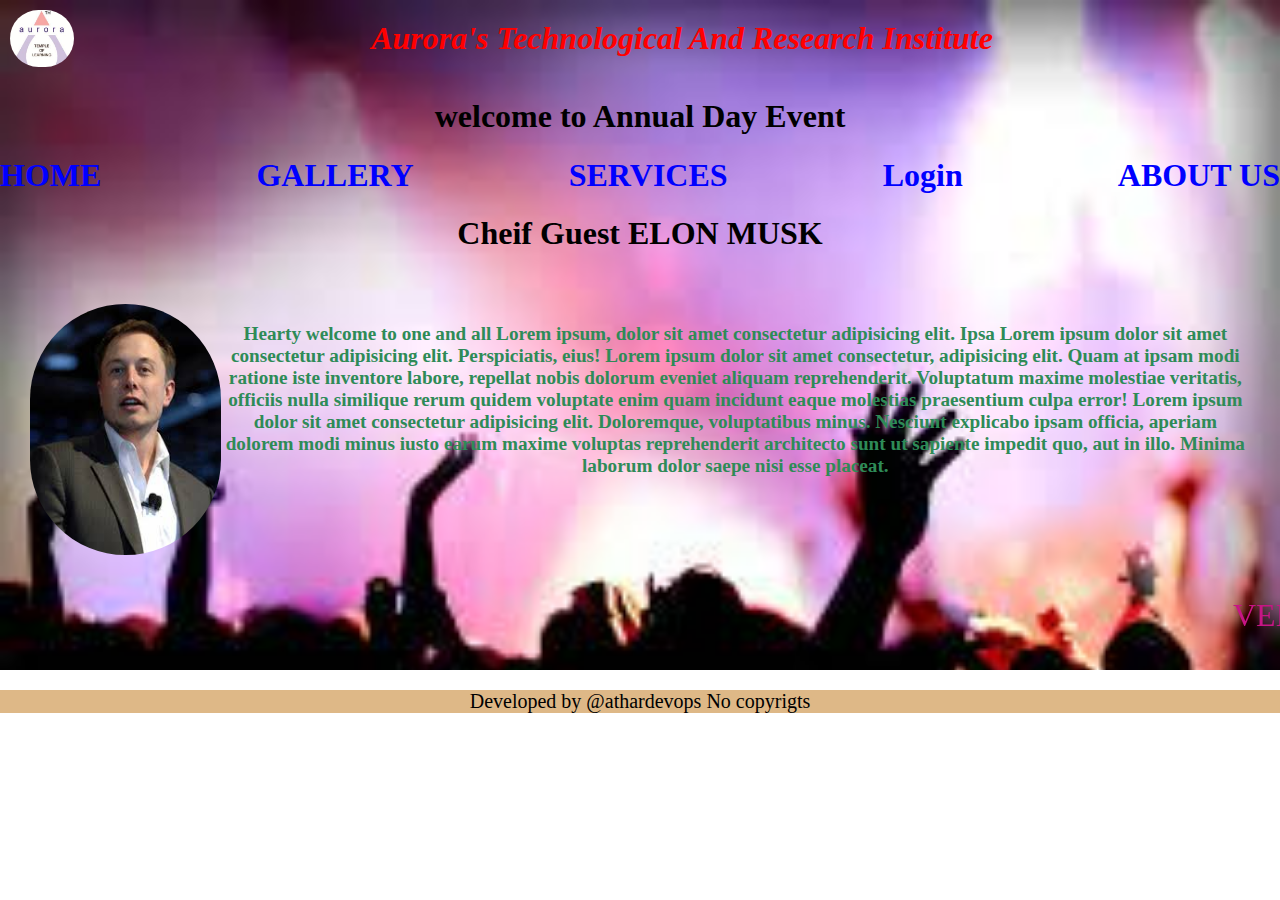
<file: index.html>
<!DOCTYPE html>
<html lang="en">

<head>
    <meta charset="UTF-8" />
    <meta http-equiv="X-UA-Compatible" content="IE=edge" />
    <meta name="viewport" content="width=device-width, initial-scale=1.0" />
    <link rel="shortcut icon" href="icon.png" type="image/x-icon">
    <link rel="stylesheet" href="index.css" />
    <link rel="stylesheet" href="responsive.css">
    <title>Invitation</title>
</head>

<body>
    <div class="home">
        <div class="namelogo">
            <img src="logo.jpg" alt="logo" />
            <h1 id="cname">Aurora's Technological And Research Institute</h1>
        </div>
            <h1 id="annual">welcome to Annual Day Event</h1>

        <div class="nav">
            <nav>
                <ul>
                    <li>
                        <a id="home" href="index.html" target="_blank">HOME</a>
                        <a id="gallery" href="gallery.html" target="_blank">GALLERY</a>
                        <a id="services" href="services.html" target="_blank">SERVICES</a>
                        <a id="login" href="login.html" target="_blank">Login</a>
                        <a id="aboutus" href="aboutus.html" target="_blank">ABOUT US</a>
                    </li>
                </ul>
            </nav>
        </div>

        <h1 id="guestname">Cheif Guest ELON MUSK</h1>
        <div class="guestwelcome">
            <div>
                <img id="guestpic" src="musk.jpg" alt="guest" />
            </div>
            <div id="welcomingpara">
                <p>
                    Hearty welcome to one and all Lorem ipsum, dolor sit amet
                    consectetur adipisicing elit. Ipsa Lorem ipsum dolor sit amet
                    consectetur adipisicing elit. Perspiciatis, eius! Lorem ipsum dolor
                    sit amet consectetur, adipisicing elit. Quam at ipsam modi ratione
                    iste inventore labore, repellat nobis dolorum eveniet aliquam
                    reprehenderit. Voluptatum maxime molestiae veritatis, officiis nulla
                    similique rerum quidem voluptate enim quam incidunt eaque molestias
                    praesentium culpa error! Lorem ipsum dolor sit amet consectetur
                    adipisicing elit. Doloremque, voluptatibus minus. Nesciunt explicabo
                    ipsam officia, aperiam dolorem modi minus iusto earum maxime
                    voluptas reprehenderit architecto sunt ut sapiente impedit quo, aut
                    in illo. Minima laborum dolor saepe nisi esse placeat.
                </p>
            </div>
        </div>

        <div class="venuetime">
            <marquee>
                <p>
                    VENUE:<b><i>Hotel Mariott&nbsp;&nbsp;&nbsp;&nbsp;&nbsp;&nbsp;</i></b>
                    DATE:<b><i>10 August 2021&nbsp;&nbsp;&nbsp;&nbsp;&nbsp;&nbsp;</i></b>
                    TIME:<b><i>7:00pm&nbsp;&nbsp;&nbsp;&nbsp;&nbsp;&nbsp;</i></b>
                    LOCATION:<b><i>Hyderabad&nbsp;&nbsp;&nbsp;&nbsp;&nbsp;&nbsp;</i></b>
                </p>
            </marquee>
        </div>
    </div>
    <footer>
        <p>Developed by @athardevops No copyrigts</p>
    </footer>
</body>

</html>
</file>
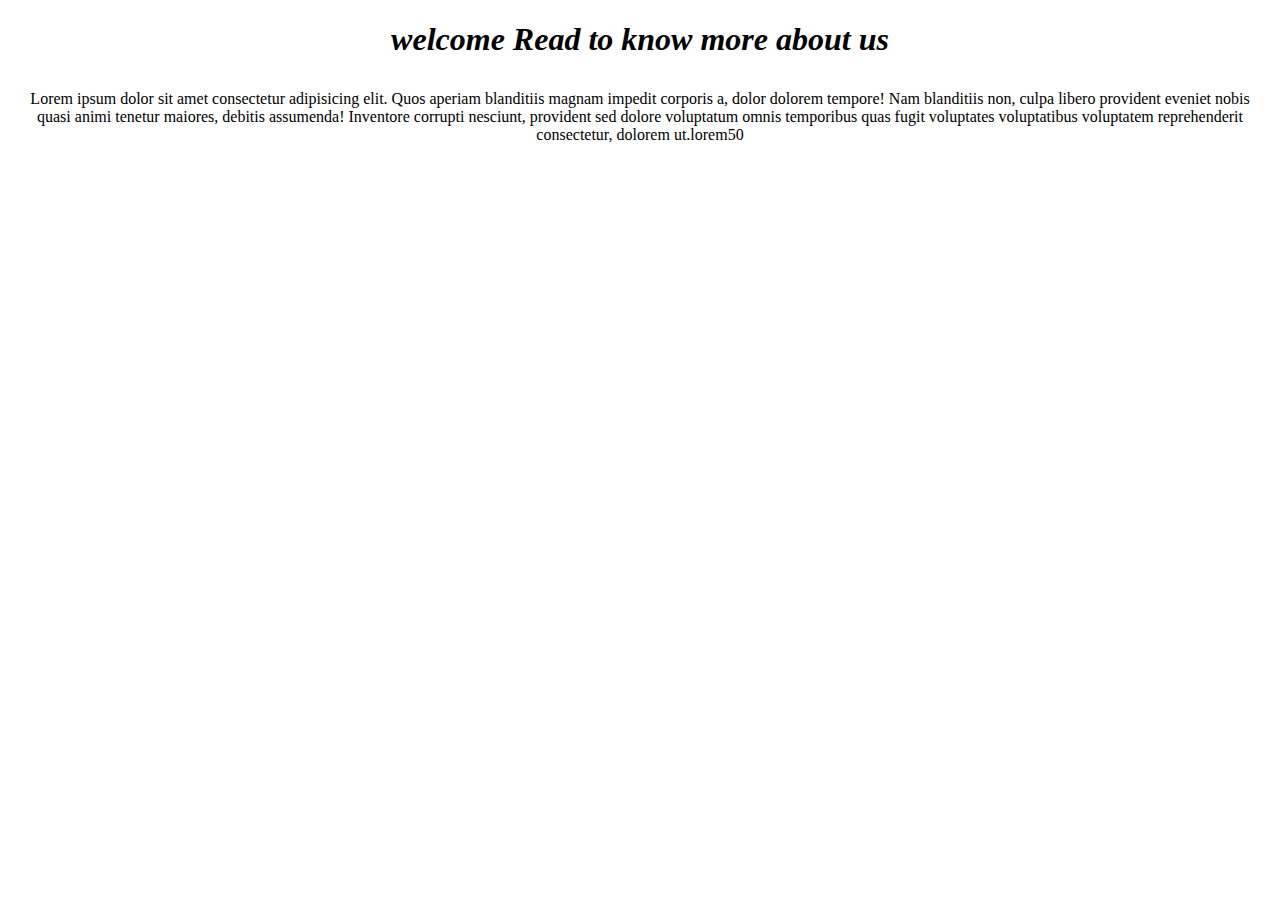
<file: aboutus.html>
<!DOCTYPE html>
<html lang="en">
  <head>
    <meta charset="UTF-8" />
    <meta http-equiv="X-UA-Compatible" content="IE=edge" />
    <meta name="viewport" content="width=device-width, initial-scale=1.0" />
    <link rel="shortcut icon" href="icon.png" type="image/x-icon">
    <title>About us</title>
    <style>
      h1 {
        font-style: italic;
        font-weight: bold;
        text-align: center;
      }
      p {
        padding: 10px;
        text-align: center;
      }
    </style>
  </head>
  <body>
    <h1>welcome Read to know more about us</h1>
    <p>
      Lorem ipsum dolor sit amet consectetur adipisicing elit. Quos aperiam
      blanditiis magnam impedit corporis a, dolor dolorem tempore! Nam
      blanditiis non, culpa libero provident eveniet nobis quasi animi tenetur
      maiores, debitis assumenda! Inventore corrupti nesciunt, provident sed
      dolore voluptatum omnis temporibus quas fugit voluptates voluptatibus
      voluptatem reprehenderit consectetur, dolorem ut.lorem50
    </p>
  </body>
</html>
</file>
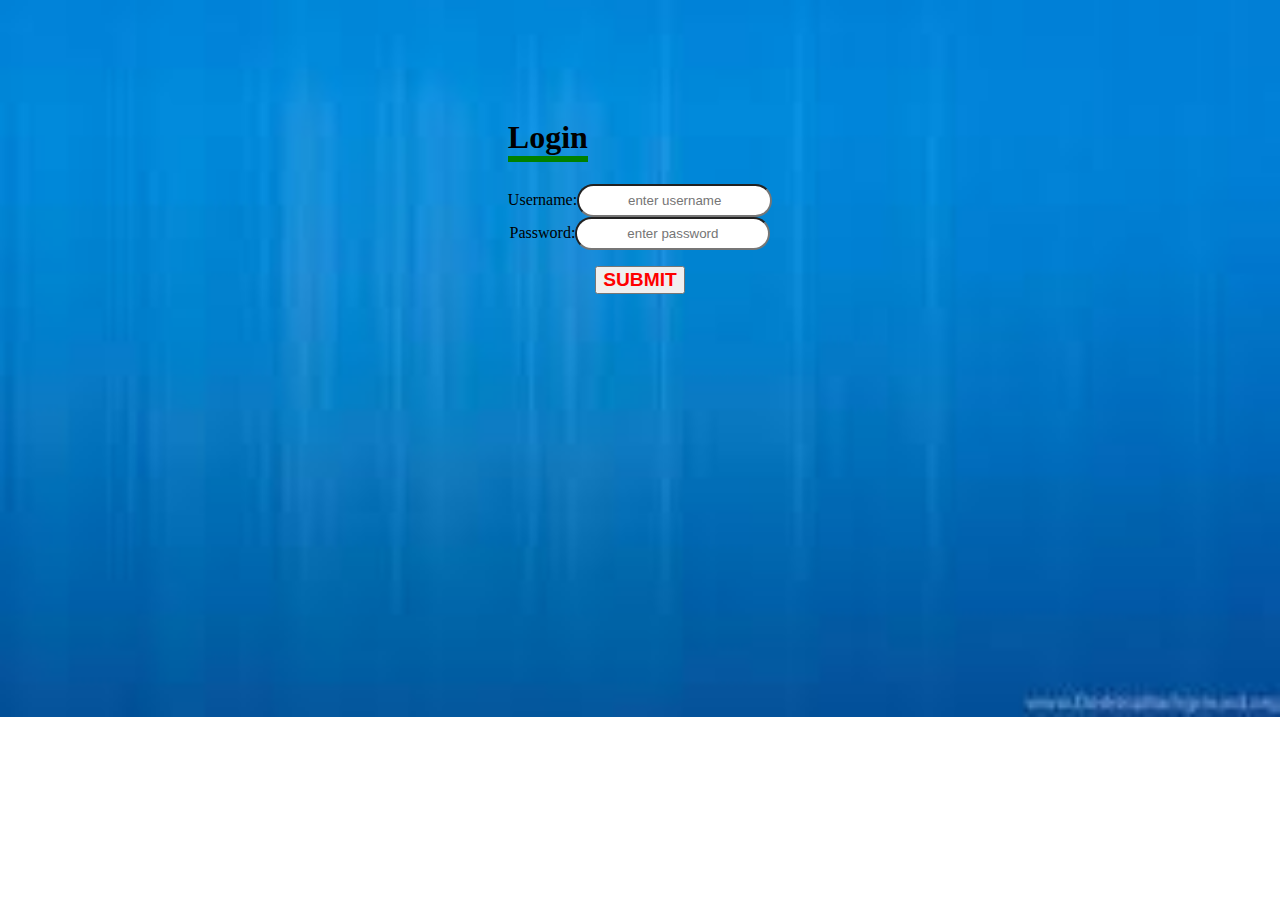
<file: login.html>
<!DOCTYPE html>
<html lang="en">
  <head>
    <meta charset="UTF-8" />
    <meta http-equiv="X-UA-Compatible" content="IE=edge" />
    <meta name="viewport" content="width=device-width, initial-scale=1.0" />
    <link rel="shortcut icon" href="icon.png" type="image/x-icon">
    <title>Student Login</title>
    <style>
      body {
        background-image: url("bg.jpg");
        background-repeat: no-repeat;
        background-size: cover;
        display: flex;
        justify-content: center;
        text-align: center;
        align-items: center;
      }

      h1 {
        float: left;
        border-bottom: 6px solid green;
      }

      .container {
        display: flex;
        flex-direction: column;
        padding: 90px;
      }

      .field {
        text-align: center;
        padding: 7px;
        border-radius: 20px;
      }

      button {
        margin-top: 6%;
        color: red;
        font-weight: bold;
        font-size: larger;
        width: fit-content;
      }
    </style>
  </head>

  <body>
    <div class="container">
      <div>
        <h1 class="heading1">Login</h1>
      </div>
      <div>
        <div class="txtboxes">
          Username:<input type="text" class="field" id="name" placeholder="enter username"/><br />
          Password:<input type="password" class="field" id="password" placeholder="enter password"/><br />
          <button type="submit" class="btn">SUBMIT</button> <br />
        </div>
      </div>
    </div>
  </body>
</html>
</file>
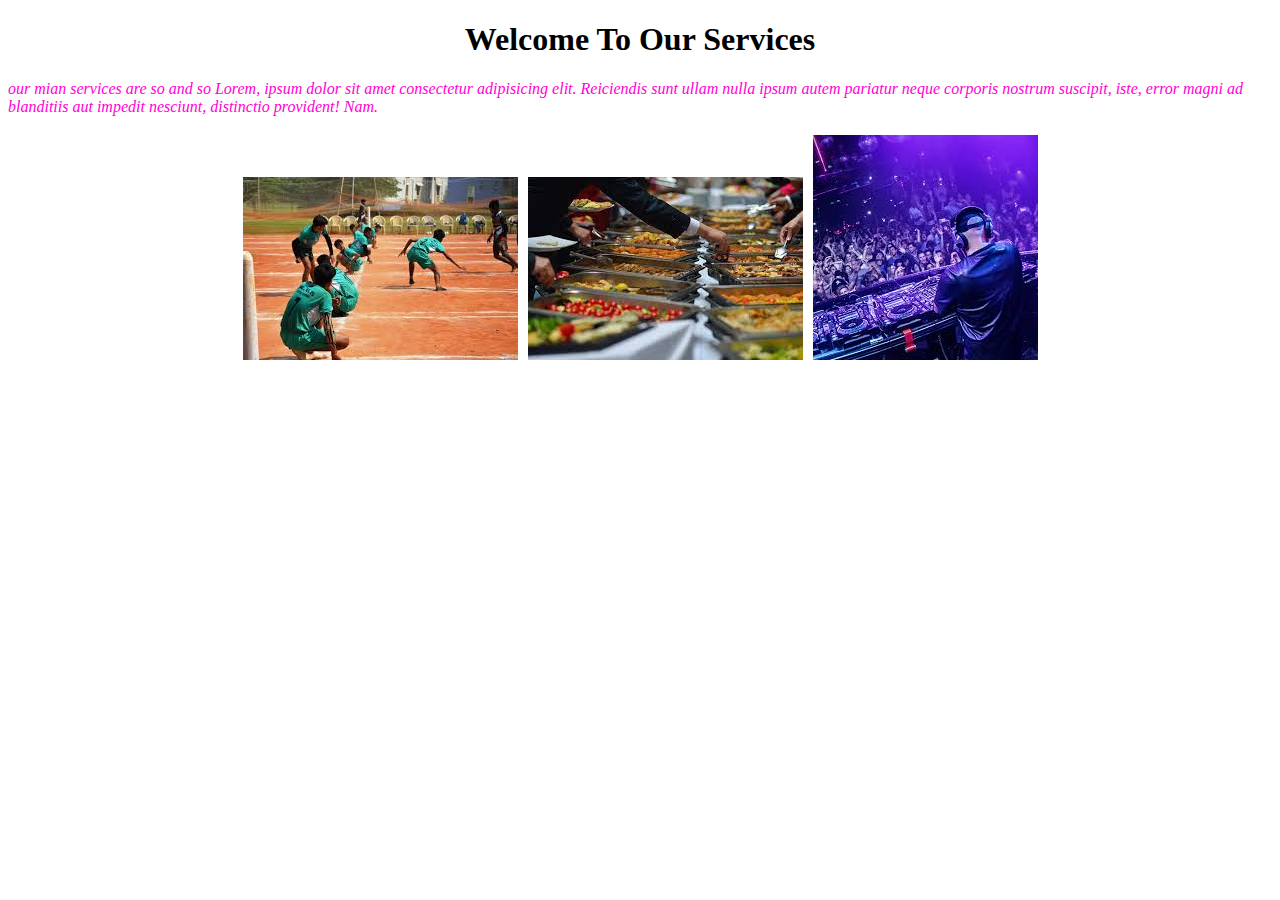
<file: services.html>
<!DOCTYPE html>
<html lang="en">
  <head>
    <meta charset="UTF-8" />
    <meta http-equiv="X-UA-Compatible" content="IE=edge" />
    <meta name="viewport" content="width=device-width, initial-scale=1.0" />
    <link rel="shortcut icon" href="icon.png" type="image/x-icon">
    <title>services</title>
    <style>
      .container h1 {
        text-align: center;
      }

      .container p {
        color: rgb(255, 0, 212);
        font-style: italic;
        flex-wrap: wrap;
      }

      .images {
        text-align: center;
        flex-wrap: wrap;
      }

      .images img {
        border: 3px solid white;
      }
    </style>
  </head>
  <body>
    <div class="container">
      <h1>Welcome To Our Services</h1>
      <p>
        our mian services are so and so Lorem, ipsum dolor sit amet consectetur
        adipisicing elit. Reiciendis sunt ullam nulla ipsum autem pariatur neque
        corporis nostrum suscipit, iste, error magni ad blanditiis aut impedit
        nesciunt, distinctio provident! Nam.
      </p>
    </div>
    <div class="images">
      <img id="img1" src="sports.jpg" alt="sportspic" />
      <img id="img2" src="foodpic.jpg" alt="foodpic" />
      <img id="img3" src="djpic.jpg" alt="djpic" />
    </div>
  </body>
</html>
</file>
<file: index.css>
@media (min-width: 766px) and (max-width: 10000px) {
  body {
    margin: 0%;
    width: 100%;
  }

  .home {
    background-image: url(event2bg.jpg);
    background-repeat: no-repeat;
    background-size: cover;
  }

  .namelogo {
    display: flex;
  }

  img {
    margin: 10px;
    width: 5%;
    border-radius: 300px;
  }

  #cname {
    margin: auto;
    text-align: center;
    color: red;
    font-size: xx-large;
    font-style: italic;
  }

  #annual {
    text-align: center;
  }
  nav ul {
    padding: 0%;
  }

  nav ul li {
    list-style: none;
    text-align: center;
    display: flex;
    justify-content: space-between;
  }

  .nav ul li a {
    text-decoration: none;
    color: blue;
    font-weight: bold;
    font-size: xx-large;
  }
  .nav ul li a:hover {
    text-decoration-line: underline;
    border-bottom: maroon;
  }

  #guestname {
    text-align: center;
  }

  .guestwelcome {
    /* border: 3px solid red;   */
    display: flex;
    padding: 20px;
  }

  #guestpic {
    width: 100%;
    height: 100%;
  }

  #welcomingpara {
    width: 100%;
    padding: 10px;
    text-align: center;
  }

  #welcomingpara p {
    color: seagreen;
    font-size: larger;
    font-weight: bold;
  }
  .venuetime {
    padding: 0px;
    margin: 0px;
    text-align: center;
  }

  .venuetime p {
    text-align: center;
    display: flex;
    font-size: xx-large;
    color: mediumvioletred;
  }

  .venuetime b {
    color: blue;
  }

  footer {
    text-align: center;
    background-color: burlywood;
    font-size: 20px;
  }
}
</file>
<file: responsive.css>
*
{
  box-sizing: border-box;
}

@media (min-width: 51px) and (max-width: 765px) {

  .home {
    background-image: url(event2bg.jpg);
    background-repeat: no-repeat;
    background-size:cover;
  }
  
  .namelogo {
    display: flex;
    text-align: center;
    background-color: mediumpurple;
  }
  img {
    width: 10%;
  }

  #cname {
    width: 100%;
    font-size: medium;
    flex-wrap: wrap;
    text-align: center;
  }

  #annual {
    text-align: center;
    font-style: italic;
    color: lightseagreen;
    font-size: medium;
  }

  nav ul {
    padding: 0%;
  }

  nav ul li {
    list-style: none;
    display: flex;
    justify-content: space-evenly;
    width: 100%;
    flex-wrap: wrap;
  }
  nav ul li a {
    text-decoration: none;
    color: maroon;
    background-color: mistyrose;
    font-size: small;
  }

  .nav ul li a:hover {
    text-decoration-line: underline;
  }

  #guestname {
    text-align: center;
    font-size: medium;
    color: rgb(21, 0, 255);
  }

  .guestwelcome {
    border: 3px solid red;
    padding: 20px;
    text-align: center;
  }

  #guestpic {
    border: 3px solid red;
    width: 50%;
  }

  #welcomingpara {
    border: 3px solid red;
    margin: 0px;
    width: 100%;
    text-align: center;
  }

  #welcomingpara p {
    color: seagreen;
    font-size: small;
    font-weight: bold;
  }

  .venuetime {
    padding: 0px;
    margin: 0px;
    text-align: center;
  }

  .venuetime p {
    text-align: center;
    font-size: medium;
  }

  .venuetime b {
    color: blue;
  }

  footer {
    text-align: center;
    background-color: burlywood;
    font-size: small;
    padding: 0%;
  }
}
</file>
